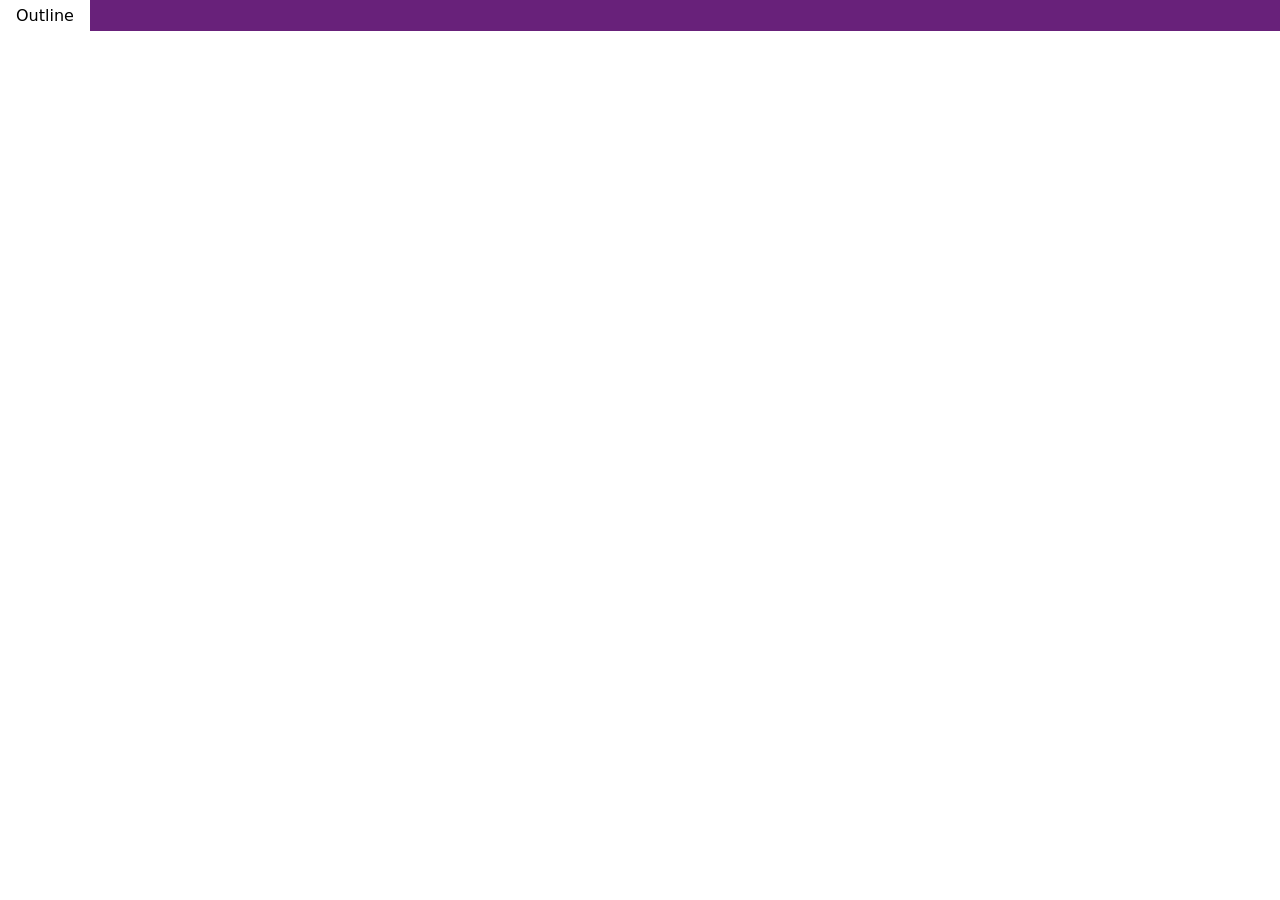
<file: src/SourceIndexServer/wwwroot/documentoutline.html>
<!DOCTYPE html>
<html>
<head>
    <meta charset="utf-8">
    <meta name="viewport" content="width=device-width, initial-scale=1">
    <title>Document Outline</title>
    <link rel="stylesheet" href="styles.css" />
    <script src="scripts.js"></script>
</head>
<body onload="onDocumentOutlineLoad();">
    <div class="tabChannel"><span class="activeTab">Outline</span></div>
    <div id="root">
    </div>
</body>
</html>
</file>
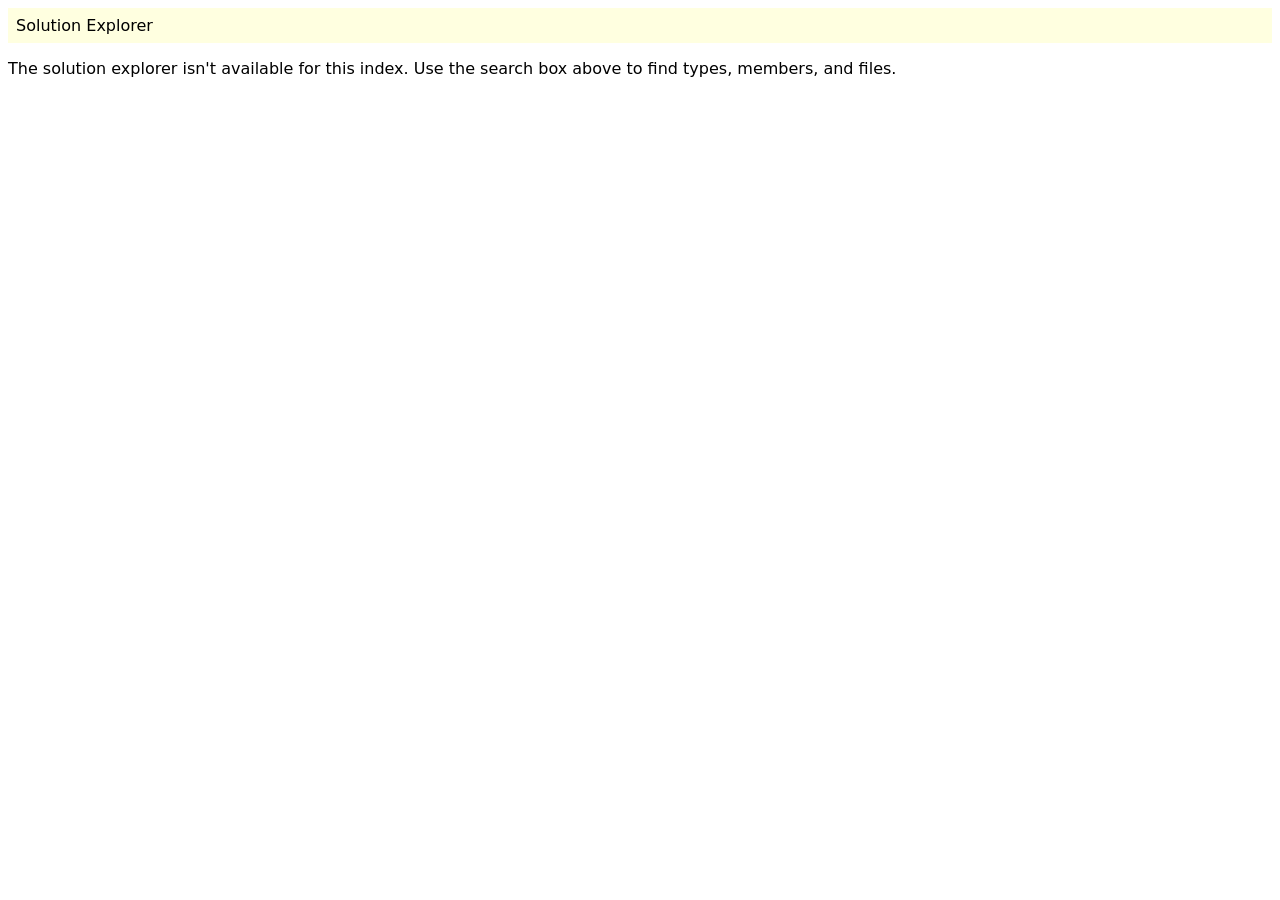
<file: src/SourceIndexServer/wwwroot/SolutionExplorer.html>
<!DOCTYPE html>
<html lang="en">
<head>
    <meta charset="utf-8">
    <meta name="viewport" content="width=device-width, initial-scale=1">
    <title>Solution Explorer</title>
    <link rel="stylesheet" href="styles.css" />
</head>
<!-- Static fallback served only when the index has no generated SolutionExplorer.html (see the
     Startup pipeline: proxied/local index first, then wwwroot). Deliberately has no tree or
     onSolutionExplorerLoad() call, since there is nothing to load. -->
<body class="solutionExplorerBody">
    <div class="note">Solution Explorer</div>
    <div class="folderTitle" style="padding: 8px; white-space: normal;">
        The solution explorer isn't available for this index. Use the search box above to find types, members, and files.
    </div>
</body>
</html>
</file>
<file: src/SourceIndexServer/wwwroot/styles.css>
:root {
    /* Opt every element (incl. native form controls and scrollbars) into
       light/dark theming so the browser renders them correctly in dark mode. */
    color-scheme: light dark;

    /* Single source of truth for the core surface palette. Component-specific
       colors still live in their own rules; these drive the base surfaces and
       are overridden as a group in the prefers-color-scheme: dark block below. */
    --color-page-background: white;
    --color-page-foreground: black;
    --color-pane-border: #aaa;
    --color-repo-tint: #eef4fb;

    /* Selection / focus highlight; identical in light and dark, so it is not
       overridden in the dark block below. */
    --color-selection: #3399ff;
}

html {
    display: flex;
    background-color: var(--color-page-background);

    /* Disable mobile browser font-boosting. It inflates text per-block by width,
       so the wide #code pre would grow more than the narrow #ln pre and the line
       numbers would drift out of alignment with their code lines down the page. */
    -webkit-text-size-adjust: 100%;
    -moz-text-size-adjust: 100%;
    text-size-adjust: 100%;

    /* Suppress the default grey tap-flash on touch; the :active states on
       interactive elements already provide press feedback. */
    -webkit-tap-highlight-color: transparent;
}

body {
    font-family: "Segoe UI", system-ui, Tahoma, Helvetica, Arial, sans-serif;
    cursor: text;
    margin: 0px;
    padding: 0px;
    flex: 1;
    background-color: var(--color-page-background);
    color: var(--color-page-foreground);
}

.body, p, ul, ol, h1, h2, h3 {
    margin: 20px;
}

/* Top-level layout for index.html (replaces the legacy <frameset>). The three
   panes are named iframes (h/n/s) so all existing top.h/top.n/top.s frame
   coordination in scripts.js keeps working unchanged. */
.indexBody {
    height: 100vh;
    margin: 0;
    padding: 0;
    display: flex;
    flex-direction: column;
    overflow: hidden;
}

.headerFrame {
    flex: none;
    width: 100%;
    height: 58px;
    border: 0;
}

.paneContainer {
    flex: 1 1 auto;
    display: flex;
    min-height: 0;
}

.navFrame {
    flex: none;
    width: 504px;
    min-width: 200px;
    height: 100%;
    border: 0;
}

.contentFrame {
    flex: 1 1 auto;
    min-width: 0;
    height: 100%;
    border: 0;
}

/* Draggable divider between the side-by-side panes (desktop only -- hidden in
   the single-pane mobile layout below). Doubles as the visual border the
   navFrame used to own. initPaneResizer() in scripts.js sets navFrame's width
   from a drag here. */
.paneResizer {
    flex: none;
    width: 6px;
    height: 100%;
    background: var(--color-pane-border);
    cursor: col-resize;
}

.paneResizer:hover,
body.resizingPanes .paneResizer {
    background: var(--color-selection);
}

/* While dragging, the cursor passes over the iframes; disabling their pointer
   events keeps mousemove flowing to the top document driving the resize. */
body.resizingPanes iframe {
    pointer-events: none;
}

/* On narrow screens show one pane at a time instead of a 504px nav pane
   crowding the content. The header toggle button (and the search / result-click
   flows in scripts.js) flip the body's showNav class to pick which pane is
   visible; the content/document pane is shown by default. */
/* The single-pane mobile layout applies both to narrow (portrait) screens and to
   short landscape screens on touch devices -- a phone in landscape is wide enough to
   miss the width breakpoint but too short for a comfortable side-by-side split, so it
   gets the same one-pane-at-a-time treatment as portrait. These pane rules live in the
   top document, which sees the real device viewport; the matching pane toggle lives in
   the header iframe and is revealed via a JS-set .landscapePhone class instead (see the
   .headerBody.landscapePhone rule below and updateLandscapePhonePane in scripts.js). */
@media only screen and (max-width: 700px),
       only screen and (orientation: landscape) and (max-height: 500px) and (pointer: coarse) {
    .paneContainer {
        flex-direction: column;
    }

    .navFrame,
    .contentFrame {
        flex: 1 1 auto;
        width: 100%;
        height: auto;
        border: 0;
    }

    .navFrame {
        display: none;
    }

    /* The splitter only makes sense in the side-by-side layout. */
    .paneResizer {
        display: none;
    }

    body.showNav .navFrame {
        display: block;
    }

    body.showNav .contentFrame {
        display: none;
    }

    /* Let long result rows and reference snippets wrap instead of forcing the
       full-width nav pane to scroll sideways to read them. Tree nodes (folder /
       type / file names) stay nowrap since they are short. */
    .rL, a.rL, .referenceLine,
    .resultItem,
    .reference, .referenceDisabled {
        white-space: normal;
        overflow-wrap: anywhere;
    }
}

h1 {
    font-family: 'Segoe UI Light', 'Segoe UI', system-ui, Tahoma, Helvetica, Arial, sans-serif;
    font-weight: 100;
    background-color: #0099ce;
    color: white;
    padding: 16px;
}

pre {
    font-family: Consolas, ui-monospace, SFMono-Regular, Menlo, 'Courier New', 'Andale Mono', 'Lucida Console', monospace;
    font-size: 12pt;
    line-height: 125%;
    tab-size: 4;
}

    pre a:focus {
        color: inherit;
        background-color: lime;
    }

    pre b {
        font-weight: normal;
        color: blue;
    }

a:link {
    text-decoration: none;
    color: inherit;
}

a:visited {
    color: inherit;
}

a:hover {
    color: inherit;
    text-decoration: underline;
}

a:active {
    color: inherit;
}

a img {
    border: none;
}

div div a:hover, body a:hover {
    text-decoration: none;
}

table.ex {
    margin: 32px;
    border-spacing: 0px;
    border-style: solid;
    border-color: lightgray;
    border-left-width: 1px;
    border-top-width: 1px;
    border-bottom-width: 0px;
    border-right-width: 0px;
}

thead th.ex {
    background-color: #007ba6;
    color: white;
    border-style: solid;
    border-color: #0099ce;
}

tr .ex {
    vertical-align: top;
    border-style: solid;
    border-color: lightgray;
    padding: 8px;
    border-left-width: 0px;
    border-top-width: 0px;
    border-bottom-width: 1px;
    border-right-width: 1px;
}

.note {
    margin: 8px;
    padding: 8px;
    background-color: lightyellow;
    border-color: khaki;
}

.rG, .resultGroup {
    margin-right: 0px;
    margin-left: 8px;
    margin-bottom: 16px;
}

.partialTypeHeader {
    font-size: larger;
    font-weight: bold;
    margin-left: 8px;
    margin-top: 8px;
    margin-bottom: 8px;
}

.linkIcon {
    vertical-align: middle;
    margin-right: 12px;
    list-style-type: disc;
    list-style-position: outside;
}

.resultGroupHeader {
    cursor: pointer;
    padding: 6px 6px 6px 28px;
    margin-top: 16px;
    background-color: #e7f5ff;
    display: block;
}

.resultGroupHeader::before {
    content: url(content/icons/minus.png);
    float: left;
    margin-left: -18px;
    margin-top: 1px;
}

.resultGroupHeader.collapsed::before {
    content: url(content/icons/plus.png);
}

.resultGroupHeader:hover, .resultGroupHeader:active {
    background-color: #d4edff;
}

.resultGroupAssemblyName {
    font-size: larger;
    font-weight: bold;
}

.rA {
    font-size: larger;
    font-weight: bold;
    background-color: #e7f5ff;
    padding: 6px 6px 6px 28px;
    cursor: pointer;
}

.rA::before {
    content: url(content/icons/minus.png);
    float: left;
    margin-left: -18px;
    margin-top: -2px;
}

.rA.collapsed::before {
    content: url(content/icons/plus.png);
}

.rA:hover, .rA:active {
    background-color: #d4edff;
}

.resultGroupProjectPath {
    font-size: smaller;
    color: silver;
}

.rF, .resultGroupFileGroup {
    margin-top: 8px;
}

.rL, a.rL, .referenceLine {
    font-family: Consolas, ui-monospace, SFMono-Regular, Menlo, 'Courier New', 'Andale Mono', 'Lucida Console', monospace;
    font-size: small;
    white-space: nowrap;
    display: block;
}

    .rL:hover, .referenceLine:hover, .rL:active, .referenceLine:active {
        background-color: #eeeeee;
    }

.rx, .referenceLineText {
    margin-left: 12px;
}

a b {
    font-weight: normal;
    margin-right: 12px;
    color: #247b95;
}

a i {
    background-color: yellow;
    font-style: normal;
}

.l {
    margin-right: 12px;
}

.rO, .referenceOccurrence {
    background-color: yellow;
}

.rN, .resultGroupFileName {
    background-color: #f6f6f6;
    color: gray;
    padding: 4px 4px 4px 30px;
    background-attachment: local;
    background-repeat: no-repeat;
    background-position: 8px 8px;
    background-origin: border-box;
}

.resultItem {
    padding: 8px 0px 8px 24px;
    text-decoration: none;
    white-space: nowrap;
    border-left-color: transparent;
    border-top-color: transparent;
    border-bottom-color: transparent;
    border-left-width: 1px;
    border-top-width: 1px;
    border-bottom-width: 1px;
    border-left-style: solid;
    border-top-style: solid;
    border-bottom-style: solid;
}

    .resultItem:hover, .resultItem:active {
        background-color: #f6f6f6;
    }

.projectExplorerBody, .namespaceExplorerBody, .solutionExplorerBody {
    cursor: default;
    /*font-size: 12px;*/
}

.reference {
    cursor: pointer;
    display: block;
    margin-left: 21px;
    padding-top: 2px;
    padding-bottom: 2px;
    padding-left: 31px;
    white-space: nowrap;
    background-image: url('content/icons/192.png');
    background-attachment: local;
    background-repeat: no-repeat;
    background-position: 10px 6px;
    background-origin: border-box;
}

.referenceDisabled {
    display: block;
    margin-left: 21px;
    padding-top: 2px;
    padding-bottom: 2px;
    padding-left: 31px;
    white-space: nowrap;
    background-image: url('content/icons/192.png');
    background-attachment: local;
    background-repeat: no-repeat;
    background-position: 10px 6px;
    background-origin: border-box;
    color: lightgray;
}

.folder {
    margin-left: 21px;
}

.folderTitle {
    white-space: nowrap;
    padding-top: 1px;
    padding-bottom: 1px;
}

/* Repo/Solution grouping nodes only appear in the Solution Explorer tree when a merged site spans
   more than one repo (or, within a repo, more than one solution) -- see Program.IndexSolutionsAsync
   and SolutionFinalizer.WriteFolder. They get a bolder, tinted treatment so the repo/solution
   boundaries are visually obvious at a glance, distinct from plain physical folders. */
.repoTitle {
    font-weight: bold;
    background-color: var(--color-repo-tint);
    border-left: 3px solid #4a90d9;
    padding-left: 4px;
    margin-left: -4px;
}

.solutionTitle {
    font-weight: bold;
    font-style: italic;
}

.typeTitle {
    white-space: nowrap;
    padding-top: 1px;
    padding-bottom: 1px;
    margin-left: 30px;
}

.typeDeclarationNodeImage, .tDNI {
    margin-top: 3px;
    padding-right: 8px;
    vertical-align: top;
}

.typeDeclarationNode, .tDN {
    cursor: pointer;
    white-space: nowrap;
    display: inline;
    padding-left: 0px;
    padding-top: 1px;
    padding-bottom: 1px;
}

    .typeDeclarationNode:focus, .tDN:focus {
        background-color: var(--color-selection);
        color: white;
    }

.projectCS {
    white-space: nowrap;
    padding-top: 1px;
    padding-bottom: 1px;
    padding-left: 32px;
    background-image: url('content/icons/196.png');
    background-attachment: local;
    background-repeat: no-repeat;
    background-position: 6px 6px;
}

.projectVB {
    white-space: nowrap;
    padding-top: 1px;
    padding-bottom: 1px;
    padding-left: 32px;
    background-image: url('content/icons/195.png');
    background-attachment: local;
    background-repeat: no-repeat;
    background-position: 6px 6px;
}

.cs {
    cursor: pointer;
    white-space: nowrap;
    display: block;
    padding-left: 32px;
    margin-left: 21px;
    padding-top: 2px;
    padding-bottom: 2px;
    background-image: url('content/icons/csharp.png');
    background-attachment: local;
    background-repeat: no-repeat;
    background-position: 10px 6px;
    background-origin: border-box;
}

    .cs:focus {
        background-color: var(--color-selection);
        color: white;
    }

.vb {
    cursor: pointer;
    white-space: nowrap;
    display: block;
    padding-left: 32px;
    margin-left: 21px;
    padding-top: 2px;
    padding-bottom: 2px;
    background-image: url('content/icons/vb.png');
    background-attachment: local;
    background-repeat: no-repeat;
    background-position: 10px 6px;
    background-origin: border-box;
}

    .vb:focus {
        background-color: var(--color-selection);
        color: white;
    }

.csproj {
    cursor: pointer;
    white-space: nowrap;
    display: block;
    padding-left: 32px;
    margin-left: 21px;
    padding-top: 2px;
    padding-bottom: 2px;
    background-image: url('content/icons/196.png');
    background-attachment: local;
    background-repeat: no-repeat;
    background-position: 10px 6px;
    background-origin: border-box;
}

    .csproj:focus {
        background-color: var(--color-selection);
        color: white;
    }

.vbproj {
    cursor: pointer;
    white-space: nowrap;
    display: block;
    padding-left: 32px;
    margin-left: 21px;
    padding-top: 2px;
    padding-bottom: 2px;
    background-image: url('content/icons/195.png');
    background-attachment: local;
    background-repeat: no-repeat;
    background-position: 10px 6px;
    background-origin: border-box;
}

    .vbproj:focus {
        background-color: var(--color-selection);
        color: white;
    }

.xaml {
    cursor: pointer;
    white-space: nowrap;
    display: block;
    padding-left: 32px;
    margin-left: 21px;
    padding-top: 2px;
    padding-bottom: 2px;
    background-image: url('content/icons/xaml.png');
    background-attachment: local;
    background-repeat: no-repeat;
    background-position: 10px 6px;
    background-origin: border-box;
}

    .xaml:focus {
        background-color: var(--color-selection);
        color: white;
    }

.xml {
    cursor: pointer;
    white-space: nowrap;
    display: block;
    padding-left: 32px;
    margin-left: 21px;
    padding-top: 2px;
    padding-bottom: 2px;
    background-image: url('content/icons/xml.png');
    background-attachment: local;
    background-repeat: no-repeat;
    background-position: 10px 6px;
    background-origin: border-box;
}

    .xml:focus {
        background-color: var(--color-selection);
        color: white;
    }

.resx {
    cursor: pointer;
    white-space: nowrap;
    display: block;
    padding-left: 32px;
    margin-left: 21px;
    padding-top: 2px;
    padding-bottom: 2px;
    background-image: url('content/icons/resx.png');
    background-attachment: local;
    background-repeat: no-repeat;
    background-position: 10px 6px;
    background-origin: border-box;
}

    .resx:focus {
        background-color: var(--color-selection);
        color: white;
    }

.ts {
    cursor: pointer;
    white-space: nowrap;
    display: block;
    padding-left: 32px;
    margin-left: 21px;
    padding-top: 2px;
    padding-bottom: 2px;
    background-image: url('content/icons/typescript.png');
    background-attachment: local;
    background-repeat: no-repeat;
    background-position: 10px 6px;
    background-origin: border-box;
}

    .ts:focus {
        background-color: var(--color-selection);
        color: white;
    }

.selectedFilename {
    background-color: var(--color-selection);
    color: white;
}

    .selectedFilename:link, .selectedFilename:visited, .selectedFilename:hover, .selectedFilename:active {
        color: white;
    }

.currentResult {
    border-left-color: lightgray;
    border-top-color: lightgray;
    border-bottom-color: lightgray;
    border-left-style: solid;
    border-top-style: solid;
    border-bottom-style: solid;
    border-left-width: 1px;
    border-top-width: 1px;
    border-bottom-width: 1px;
    background-color: #eeeeee;
}

    .currentResult:hover {
        background-color: #eeeeee;
    }

.resultLine {
}

.resultKind {
    display: inline;
    color: blue;
    margin-left: 5px;
    margin-right: 5px;
}

.resultName {
    display: inline;
    margin-left: 0px;
}

.resultDescription {
    font-size: smaller;
    color: silver;
    text-decoration: none;
}

.rH {
    margin-right: 0px;
    padding: 8px;
    background-color: #68217A;
    color: white;
}

.cB {
}

.cz {
    margin-bottom: 66px;
}

.tb {
    display: flex;
    align-items: flex-start;
    /* Grow to the code's width so the page itself (not a nested region) owns
       horizontal scrolling. This keeps the browser's own horizontal scrollbar
       at the viewport bottom where it's always reachable, instead of at the
       bottom of the (tall) code where you'd have to scroll all the way down. */
    width: max-content;
    min-width: 100%;
}

/* Keep the line-number (and glyph) gutter frozen on the left while long code
   lines scroll horizontally, and scrolling vertically with the code. `.tb` is
   the sticky element's containing block and is wider than the viewport, while
   the page (body) is the scrollport -- no ancestor sets `overflow`, which is
   what silently breaks sticky. The opaque background and `z-index` mask the
   code as it scrolls underneath. */
.gutter {
    position: sticky;
    left: 0;
    z-index: 2;
    flex: none;
    display: flex;
    align-items: flex-start;
    background-color: var(--color-page-background);
}

.codeScroll {
    flex: none;
}

#ln, #glyph {
    flex: none;
    margin-left: 16px;
    margin-right: 24px;
    margin-top: 0;
    color: #247b95;
    text-align: right;
}

#code {
    flex: none;
    margin: 0;
    text-align: left;
}

.dH {
    position: fixed;
    width: 100%;
    bottom: 0;
    background-color: aliceblue;
    padding: 8px;
    /* Pad past the iOS home-indicator / browser chrome safe area so the last
       wrapped line isn't clipped at the very bottom of the viewport. */
    padding-bottom: calc(8px + env(safe-area-inset-bottom));
    color: gray;
    /* Grow with the content instead of a hard 50px. On mobile the File/Project
       paths wrap to extra lines; a fixed height pinned to `bottom: 0` pushed the
       overflow below the viewport and cut it off. */
    box-sizing: border-box;
    min-height: 50px;
    /* Long unbroken paths/URLs (no spaces) otherwise set the table cell's
       min-content width, pushing the `width: 100%` table wider than the viewport
       so the text runs off the edge. Allow such tokens to break and wrap. */
    overflow-wrap: anywhere;
    opacity: 0.85;
    /* Keep the footer above the code/gutter. The gutter and the
       `-webkit-overflow-scrolling: touch` code scroller are composited on iOS,
       and without an explicit stacking context Safari paints the line numbers
       over the fixed footer as they scroll past it. Promoting `.dH` to its own
       layer with a `z-index` forces the footer to stay on top. */
    z-index: 100;
    transform: translateZ(0);
    backface-visibility: hidden;
}

.headerBody {
    background-color: #68217A;
    margin: 0px;
    padding: 0px;
    border-width: 0px;
}

#dotnetLogo {
    margin-top: 10px;
    margin-bottom: 6px;
    margin-left: 10px;
    margin-right: 0px;
    padding: 0px;
    border-width: 0px;
    vertical-align: top;
    display: inline-block;
}

#dotnetLogo.brandingHidden {
    display: none;
}

#search-box {
    font-size: 16pt;
    width: 405px;
    border-color: lightgray;
    border-width: 1px;
    border-style: solid;
    background-image: url('content/icons/searchmagnifyingglass.png');
    background-repeat: no-repeat;
    background-position: 8px 10px;
    padding-left: 32px;
    padding-top: 5px;
    padding-bottom: 5px;
    padding-right: 5px;
    margin-left: 8px;
    margin-top: 10px;
    margin-bottom: 10px;
    margin-right: 0px;
    vertical-align: top;
    /*border-style: none;
    background-color: transparent;
    width: 100%;*/
}

/* Embedded directly into the page's "note" strip (results.html's "N results found:" bar, or
   SolutionExplorer.html's static "Solution Explorer" label) via embedRepoFilterInNote() in
   scripts.js, so it reads as a filter on that content rather than a separate control elsewhere
   on the page. Only applied once scripts.js actually moves a select in, so a plain .note (no
   filter, or a single-repo/untagged site) is completely unaffected. */
.note.hasFilter {
    display: flex;
    align-items: center;
    justify-content: space-between;
    flex-wrap: wrap;
    gap: 8px;
}

/* The repo filter dropdown itself. Hidden by default; scripts.js only shows it once the site has
   more than one distinct repo tag to offer. */
#repo-filter {
    font-size: 11pt;
    border-color: lightgray;
    border-width: 1px;
    border-style: solid;
    padding: 3px 20px 3px 6px;
    max-width: 200px;
    flex: none;
    background-color: white;
    /* Matches the note's own ~28px content-box height (13pt/125% line-height text plus 8px
       top/bottom padding, minus the border this control adds) so it sits comfortably inline
       with the result count text rather than visibly stretching the note. */
    box-sizing: border-box;
    height: 28px;
    /* The browser's native dropdown arrow ignores padding-right -- it's drawn flush against the
       border regardless -- so appearance:none replaces it with a plain SVG chevron we can
       actually position with background-position, leaving the padding above to reserve text
       space in front of it. */
    appearance: none;
    -webkit-appearance: none;
    -moz-appearance: none;
    background-image: url("data:image/svg+xml;utf8,<svg xmlns='http://www.w3.org/2000/svg' viewBox='0 0 10 6'><path d='M0 0 L5 6 L10 0 Z' fill='gray'/></svg>");
    background-repeat: no-repeat;
    background-position: right 6px center;
    background-size: 10px 6px;
}

/* Keep the note strips -- the repo filter dropdown, "N results found:", "Generated in X ms",
   and the "Try also browsing" footer link -- pinned and visible, and scroll only the result
   list/tree between them. Without this a single long result line widens the page and pushes the
   dropdown off-screen, forcing a horizontal scroll just to reach the filter. Applies to the two
   nav-frame pages that carry the filter: results.html and SolutionExplorer.html. */
body.resultsBody,
body.solutionExplorerBody {
    height: 100vh;
    display: flex;
    flex-direction: column;
    overflow: hidden;
}

/* results.html: #symbols holds the (sticky) note strips and the scrolling result groups. The
   footer "solution explorer" link is a sibling below it and stays put on its own. */
body.resultsBody #symbols {
    flex: 1 1 auto;
    min-height: 0;
    overflow-y: auto;
    overflow-x: hidden;
}

body.resultsBody #symbols > .note:first-child {
    position: sticky;
    top: 0;
    z-index: 2;
}

body.resultsBody #symbols > .note:last-child {
    position: sticky;
    bottom: 0;
    z-index: 2;
}

body.resultsBody > .note {
    flex: none;
}

/* Each result group spans the full pane width (no side margins) so its header tint reads as a
   full-width band, and the group's own vertical rhythm is preserved by the bottom margin only. */
body.resultsBody .resultGroup {
    margin-left: 0;
    margin-right: 0;
}

/* A long result line scrolls within the group's collapsible body -- not the whole group -- so the
   header above it (which is a sibling of this scroller) stays full-width and can stick on scroll
   instead of sliding sideways with the content. The small indent keeps items inset under the icon. */
body.resultsBody .resultGroup > div {
    overflow-x: auto;
    padding-left: 8px;
}

/* Project/assembly group headers float at the top of the scroll area while their items scroll past,
   so the group a result belongs to stays labeled. They stick just below the pinned "N results"
   note; --groupHeaderTop is that note's measured height (set in embedRepoFilterInNote). */
body.resultsBody .resultGroupHeader {
    position: sticky;
    top: var(--groupHeaderTop, 0px);
    z-index: 1;
}

/* SolutionExplorer.html: the header note and footer link stay put; the tree scrolls between. */
body.solutionExplorerBody > .note {
    flex: none;
}

body.solutionExplorerBody #rootFolder {
    flex: 1 1 auto;
    min-height: 0;
    overflow: auto;
}

/* Repo (and, on multi-solution sites, solution) grouping headers stay visible while the tree is
   scrolled. Sticky top floats the header down as its subtree scrolls past so the current repo stays
   labeled. The band must read full-width at every nesting depth like the outermost repo, so
   normalizeGroupingBands (scripts.js) pulls each header's box to the pane's left edge and restores the
   depth indent as padding (leaving just the text/arrow offset); min-width:100vw then spans the header
   across the pane -- sticky left:0 keeps it there when a long path scrolls the tree sideways. The
   opaque background (repoTitle already tints; solutionTitle gets one) stops scrolled rows from showing
   through the pinned header. */
body.solutionExplorerBody .repoTitle,
body.solutionExplorerBody .solutionTitle {
    position: sticky;
    top: 0;
    left: 0;
    z-index: 1;
    min-width: 100vw;
    width: max-content;
    box-sizing: border-box;
}

body.solutionExplorerBody .solutionTitle {
    background-color: var(--color-page-background);
}
/* Hides a Solution Explorer project subtree that doesn't match the selected repo filter (see
   filterSolutionExplorerByRepo in scripts.js). A class rather than inline display is used so this
   doesn't fight with the folder expand/collapse logic, which also toggles display on the same
   [data-assembly] elements. */
.repoHidden {
    display: none !important;
}

/* Hides a repo grouping header once that repo is the one selected in the filter dropdown (see
   filterSolutionExplorerByRepo in scripts.js) -- its folder is forced open at the same time, so
   the tree reads the same as an ungrouped/single-repo site instead of showing an always-selected
   wrapper around everything the user already scoped to. */
.repoUnwrapped {
    display: none !important;
}

#logoText {
    background-image: url(content/icons/microsoftlogo.png);
    background-repeat: no-repeat;
    background-position: 0px 22px;
    background-clip: border-box;
    color: white;
    font-size: 20px;
    margin-left: 16px;
    margin-top: 0px;
    margin-right: 0px;
    margin-bottom: 0px;
    padding-top: 14px;
    padding-bottom: 2px;
    padding-left: 95px;
    padding-right: 0px;
    vertical-align: top;
    display: inline-block;
}

/* Keep the "Source Browser" text/home-link itself when branding is off -- just drop the
   Microsoft logo image and the left padding reserved for it. */
#logoText.brandingHidden {
    background-image: none;
    padding-left: 0px;
}

#currentVersion {
    color: #e0e0e0;
    margin-top: 19px;
    margin-left: 15px;
    margin-right: 0px;
    margin-bottom: 0px;
    padding: 0px;
    vertical-align: top;
    display: inline-block;
}

#headerMenu {
    float: right;
    top: 0px;
    right: 10px;
    padding: 18px;
}

/*
 * Config selector (#104). Mounted INSIDE each content page itself, directly
 * under that page's "dH" file-header block, as part of the code view --
 * rather than as a persistent row spanning the whole index.html page above
 * both panes -- see scripts.js's sbMountConfigSelectorIntoContentPage. It's
 * mounted only when the CURRENTLY-DISPLAYED content page has anything to
 * select between at all: a site can have 2+ registered configs overall yet
 * still have plenty of pages that are entirely shared (no [data-configs]
 * anywhere on them), so nothing is mounted there -- the overwhelming
 * majority of pages even on a config-aware site -- and a 0/1-config site
 * never mounts anything at all.
 */
.configSelectorPanel {
    display: flex;
    align-items: center;
    flex-wrap: wrap;
    gap: 6px 14px;
    box-sizing: border-box;
    padding: 6px 12px;
    background-color: var(--color-page-background);
    border-bottom: 1px solid var(--color-pane-border);
    font-size: 12px;
}

.configSelectorToggle {
    flex: none;
    width: 18px;
    height: 18px;
    padding: 0;
    border: 0;
    background: transparent;
    color: var(--color-page-foreground);
    cursor: pointer;
    font-size: 12px;
    line-height: 18px;
}

/* A plain CSS-triangle chevron -- no icon asset needed. Points down when
   expanded ("click to collapse"), rotates to point right when collapsed
   ("click to expand"). */
.configSelectorToggle::before {
    content: "";
    display: inline-block;
    width: 0;
    height: 0;
    border-left: 5px solid transparent;
    border-right: 5px solid transparent;
    border-top: 6px solid currentColor;
    transition: transform 0.15s ease-in-out;
}

.configSelectorPanelCollapsed .configSelectorToggle::before {
    transform: rotate(-90deg);
}

.configSelectorBody {
    flex: 1 1 auto;
    display: flex;
    align-items: center;
    flex-wrap: wrap;
    gap: 6px 14px;
    min-width: 0;
}

.configAxisGroup {
    display: inline-flex;
    align-items: center;
    flex-wrap: wrap;
    gap: 4px;
}

.configSelectorLabel {
    margin-right: 2px;
    font-weight: 600;
    color: var(--color-page-foreground);
    opacity: 0.75;
}

/* Pill-style toggle for one axis value (e.g. "windows" within the "os"
   axis). Active (selected/included) pills are filled; inactive ones are
   outlined only, matching the approved option-a-refined-v2 mockup. */
.configSelectorPill {
    display: inline-block;
    border: 1px solid var(--color-pane-border);
    border-radius: 999px;
    padding: 2px 10px;
    margin: 0;
    background: transparent;
    color: var(--color-page-foreground);
    font-size: 12px;
    line-height: 16px;
    cursor: pointer;
}

.configSelectorPillActive {
    background-color: #68217A;
    border-color: #68217A;
    color: white;
}

/* Compact per-axis summary chip shown while the panel is collapsed, e.g.
   "os: windows" or "arch: all" when that axis has no active restriction. */
.configAxisSummaryPill {
    display: inline-block;
    border-radius: 999px;
    padding: 2px 10px;
    background-color: var(--color-pane-border);
    color: var(--color-page-foreground);
    font-size: 11px;
    line-height: 16px;
    opacity: 0.85;
}

/* Applied/removed at runtime by sbApplyConfigFilter (scripts.js) to elements
   carrying data-configs that don't overlap the current selection. */
.configFilteredOut {
    color: lightgray;
    opacity: 0.5;
}

/* Switcher banner injected at the top of a file whose rendered content genuinely differs by
   config (ConfigFileDeduper's "shared-render-divergent" bucket); each link is its own
   data-configs-tagged span so the selector greys out configs the reader hasn't selected.
   Hidden entirely -- the mounted .configSelectorPanel above is now the single control for
   picking a config, and clicking a pill there already auto-navigates to the matching variant
   (sbTryAutoNavigateToVariant). The markup stays in the page (not removed at generation time)
   purely as data: that auto-navigate lookup still queries .configFileVariantLink[data-configs]
   to find each variant's URL. */
.configFileVariantBanner {
    display: none;
}

/* Narrow-screen single-pane toggle; only shown at the <=700px breakpoint. */
#paneToggle {
    display: none;
}

#downloadButton {
    text-align: center;
    background-color: #68217A;
    color: white;
    font-size: 16pt;
    padding: 40px;
    margin: 60px;
}

#feedbackButtonLink {
    color: white;
    margin: 8px;
}

    #feedbackButtonLink:hover {
        text-decoration: underline;
    }

#downloadButtonLink {
    color: white;
    margin: 8px;
}

    #downloadButtonLink:hover {
        text-decoration: underline;
    }

#licenseButtonLink {
    color: white;
    margin: 8px;
}

    #licenseButtonLink:hover {
        text-decoration: underline;
    }

#helpButtonLink {
    color: white;
    margin: 8px;
}

    #helpButtonLink:hover {
        text-decoration: underline;
    }

.result {
    margin: 16px;
    padding: 4px;
    background-color: lightgoldenrodyellow;
}

.r, .rd {
    cursor: pointer;
}

.r {
    border-width: 1px;
    border-color: ivory;
    border-style: solid;
}

.unknownClassification {
    color: hotpink;
}

.k, a.k {
    color: blue;
}

    a.k, a.k:hover {
        text-decoration: underline;
    }

.t, a.t,
.l, .lineNumber {
    color: #247b95;
}

.c {
    color: #008000;
}

.x, .e {
    color: #808080;
}

.s {
    color: #a31515;
}

.xd {
    color: blue;
}

.xn {
    color: #A31515;
}

.xan {
    color: red;
}

.xav {
    color: blue;
}

.xer {
    color: red;
}

.xcs {
    color: #808080;
}

.xpi {
    color: #808080;
}

.xld {
    color: #6464B9;
}

.xln {
    color: #844646;
}

.xlan {
    color: #B96464;
}

.xlav {
    color: #6464B9;
}

.xlaq {
    color: #555555;
}

.xler {
    color: #B96464;
}

.xlcs {
    color: #C0C0C0;
}

.xlpi {
    color: #C0C0C0;
}

.xlee {
    color: #B96464;
    background-color: #FFFEBF;
}

a.s, a.s:hover {
    color: #a31515;
    text-decoration: underline;
}

p a, p a:link, p a:hover, p a:focus, p a:active,
ul a, ul a:link, ul a:hover, ul a:focus, ul a:active,
ol a, ol a:link, ol a:hover, ol a:focus, ol a:active,
.blueLink, .blueLink:link, .blueLink:hover, .blueLink:focus, .blueLink:active {
    text-decoration: underline;
    color: blue;
}

    p a:visited,
    ul a:visited,
    .blueLink:visited {
        color: blue;
    }

.partialTypeLink {
    color: blue;
    padding-top: 8px;
    padding-bottom: 8px;
    margin-left: 32px;
    text-decoration: none;
}

    .partialTypeLink:hover {
        background-color: #eeeeee;
        text-decoration: none;
    }

.documentOutlineButton {
    position: fixed;
    right: 0;
    top: 0;
    margin: 0px;
    padding: 8px;
    cursor: pointer;
    border-width: 1px;
    border-style: solid;
    border-color: transparent;
    background-color: #ffffff;
    opacity: 0.9;
}

    .documentOutlineButton:hover, .documentOutlineButton:active {
        border-color: #eeccc0;
        background-color: #fff5ec;
    }

.projectExplorerButton {
    position: fixed;
    right: 0;
    top: 50px;
    margin: 0px;
    padding: 8px;
    cursor: pointer;
    border-width: 1px;
    border-style: solid;
    border-color: transparent;
    background-color: #ffffff;
    opacity: 0.9;
}

    .projectExplorerButton:hover, .projectExplorerButton:active {
        border-color: #90e6d4;
        background-color: #dcfff8;
    }

.namespaceExplorerButton {
    position: fixed;
    right: 0;
    top: 100px;
    margin: 0px;
    padding: 8px;
    cursor: pointer;
    border-width: 1px;
    border-style: solid;
    border-color: transparent;
    background-color: #ffffff;
    opacity: 0.9;
}

    .namespaceExplorerButton:hover, .namespaceExplorerButton:active {
        border-color: #e0e0e0;
        background-color: #f0f0f0;
    }

/* Promote the fixed toolbar buttons to their own compositing layer so iOS
   Safari keeps them steady instead of repainting (jittering) them while the
   code window scrolls. */
.documentOutlineButton,
.projectExplorerButton,
.namespaceExplorerButton {
    transform: translateZ(0);
    -webkit-backface-visibility: hidden;
    backface-visibility: hidden;
}

/* Touch pointers: the stacked explorer buttons render at 48px (32px icon +
   8px padding), a fine tap size, but the 50px offsets leave only a 2px gap
   between adjacent targets. Space them out so neighboring buttons don't abut
   and cause mis-taps. Left as-is for mouse pointers. */
@media (pointer: coarse) {
    .projectExplorerButton {
        top: 56px;
    }

    .namespaceExplorerButton {
        top: 112px;
    }
}

.documentOutlineDiv:hover, .documentOutlineDiv:active {
    background-color: #f6f6f6;
}

#root {
    padding: 16px;
}

.tabChannel {
    margin: 0px;
    padding: 0px;
    background-color: #68217A;
}

.activeTab {
    background-color: white;
    padding-left: 16px;
    padding-top: 6px;
    padding-right: 16px;
    padding-bottom: 6px;
    display: inline-block;
}

.inactiveTab {
    background-color: #68217A;
    color: white;
    padding-left: 16px;
    padding-top: 6px;
    padding-right: 16px;
    padding-bottom: 6px;
    display: inline-block;
}

    .inactiveTab:link, .inactiveTab:visited, .inactiveTab:hover, .inactiveTab:active {
        color: white;
    }

.imagePlusMinus {
    vertical-align: top;
    margin-left: 8px;
    margin-top: 6px;
    margin-right: 14px;
    margin-bottom: -1px;
}

.imageFolder {
    margin-left: 0px;
    margin-top: 5px;
    margin-right: 6px;
    margin-bottom: -2px;
}

#sourcesList {
    margin: 32px;
}

    #sourcesList li {
        background-color: steelblue;
        color: white;
        padding: 5px 10px 5px 10px;
        margin: 4px;
        display: inline-block;
        list-style-type: none;
        font-weight: 100;
    }

.externalIndexLinks {
    margin: 32px;
}

    .externalIndexLinks li {
        background-color: purple;
        color: white;
        padding: 10px 20px;
        margin: 4px;
        display: inline-block;
        list-style-type: none;
    }

        .externalIndexLinks li a {
            color: white;
        }

.msbuildlink {
}

    .msbuildlink:hover {
        background-color: whitesmoke;
    }

.projectInfo {
    color: #747474;
}

/* Header layout is defined for the full-width case above; these breakpoints
   progressively hide the non-essential header chrome as the viewport narrows.
   Layered max-width queries stack, so e.g. below 462px all three apply. */
@media only screen and (max-width: 1280px) {
    #dotnetLogo {
        display: none;
    }

    #currentVersion {
        display: none;
    }
}

@media only screen and (max-width: 869px) {
    #logoText {
        display: none;
    }
}

@media only screen and (max-width: 700px) {
    /* Keep Help reachable on mobile -- it holds the only link to the overview/help page.
       Drop the desktop float and sit it after the pane toggle as a flex sibling that
       doesn't grow, so the search box still takes the remaining width. */
    #headerMenu {
        float: none;
        flex: none;
        padding: 0;
    }

    /* Size Help like the pane toggle so the two read as one consistent pair, rather than
       Help's default 16px next to the toggle's 14px. */
    #helpButtonLink {
        display: inline-block;
        margin: 0;
        padding: 18px 8px;
        font-size: 14px;
        line-height: 20px;
    }

    /* The search box + pane toggle share this line -- lay them out as flex siblings and
       let the browser reserve exact space for each. The toggle label ("Results"/"Code")
       varies in width, so the old absolute toggle plus a fixed padding-right reservation
       overlapped the search box in portrait; flex avoids the magic number entirely. */
    #searchBoxAndImages {
        display: flex;
        align-items: center;
        box-sizing: border-box;
        width: 100%;
        padding-left: 8px;
    }

    #search-box {
        box-sizing: border-box;
        /* Zero flex-basis (not `auto`) so the box grows from 0 rather than from
           its base `width: 405px`. iOS Safari uses an input's intrinsic size as
           the `auto` basis and won't shrink it even with `min-width: 0`, which
           pushed the pane toggle off screen in portrait. */
        flex: 1 1 0;
        width: 0;
        min-width: 0;
        margin: 10px 0;
    }

    /* Keep the control from stretching to its widest option's text on a narrow phone. */
    #repo-filter {
        max-width: 120px;
        font-size: 9pt;
        text-overflow: ellipsis;
        white-space: nowrap;
        overflow: hidden;
    }

    #paneToggle {
        display: inline-block;
        flex: none;
        margin: 0;
        padding: 18px 14px;
        color: white;
        font-size: 14px;
        line-height: 20px;
        white-space: nowrap;
        cursor: pointer;
        user-select: none;
        -webkit-user-select: none;
    }

    /* Fewer axis groups fit per row on narrow screens -- let each axis group
       (and, within it, each pill) wrap onto its own line instead of clipping
       or horizontally scrolling. */
    .configSelectorPanel {
        font-size: 11px;
        padding: 6px 8px;
    }
}

/* Landscape phones keep the desktop-width header layout (they are wide enough), but
   they use the single-pane body layout (see the landscape term on the pane breakpoint
   near the top), so they still need the pane toggle. The toggle lives in the fixed
   58px-tall header iframe, whose own viewport is always short + landscape and so can't
   tell a landscape phone from a portrait tablet via a CSS media query; scripts.js sets
   .landscapePhone on the header body from a device-level matchMedia instead. */
.headerBody.landscapePhone #paneToggle {
    display: inline-block;
    vertical-align: middle;
    padding: 18px 14px;
    color: white;
    font-size: 14px;
    line-height: 20px;
    white-space: nowrap;
    cursor: pointer;
    user-select: none;
    -webkit-user-select: none;
}

@media (prefers-color-scheme: dark) {
    /* Flip the shared palette; the base surfaces (html/body/panes) pick these
       up automatically through the custom properties declared in :root. */
    :root {
        --color-page-background: black;
        --color-repo-tint: #1c2b3d;
        --color-page-foreground: #aaa;
        --color-pane-border: #333;
    }

    /* Default text color for elements that don't inherit it (notably native
       form controls like the search box); component-specific colors are set by
       their own rules below. Backgrounds don't need a universal reset -- every
       themed background is a class/id rule that outranks the page default, so a
       light background never bleeds onto the dark page. */
    * {
        color: var(--color-page-foreground);
    }

    .imagePlusMinus, .resultGroupHeader::before, .rA::before {
        filter: invert(1);
    }

    h1 {
        background: linear-gradient(to right, #789 0%,#012 80%,#000 100%);
        /*color: white;*/
    }

    pre a:focus {
        color: inherit;
        background-color: #255;
    }

    pre b {
        color: #569CD6;
    }

    a:link {
        color: inherit;
    }

    a:visited {
        color: inherit;
    }

    a:hover {
        color: inherit;
    }

    a:active {
        color: inherit;
    }

    table.ex {
        border-color: #333;
    }

    thead td.ex {
        background: linear-gradient(to right, #444 0%,#111 100%);
    }

    tr td.ex {
        border-color: #333;
    }

    .note {
        background-color: #443;
        border-color: #665;
    }

    .repoTitle {
        border-left-color: #4a90d9;
    }

    .resultGroupHeader {
        background-color: #333;
    }

        .resultGroupHeader:hover, .resultGroupHeader:active {
            background-color: #555;
        }

    .rA {
        background-color: #123;
    }

        .rA:hover, .rA:active {
            background-color: #123;
        }

    .rL:hover, .referenceLine:hover, .rL:active, .referenceLine:active {
        background-color: #333;
    }

    a i {
        background-color: #553;
    }

    .rO, .referenceOccurrence {
        background-color: #aa0;
    }

    .rN, .resultGroupFileName {
        background-color: #222;
        color: gray;
    }

    .resultItem {
        border-left-color: transparent;
        border-top-color: transparent;
        border-bottom-color: transparent;
    }

        .resultItem:hover, .resultItem:active {
            background-color: #222;
        }

    .referenceDisabled {
        color: lightgray;
    }

    .currentResult {
        border-left-color: lightgray;
        border-top-color: lightgray;
        border-bottom-color: lightgray;
        background-color: #222;
    }

        .currentResult:hover {
            background-color: #222;
        }

    .resultKind {
        color: #569CD6;
    }

    .resultDescription {
        color: #555;
    }

    .rH {
        background-color: #39487D;
        color: white;
    }

    .dH {
        background: linear-gradient(to right, #232 0%,#000 100%);
        color: gray;
        opacity: 0.85;
    }

    .headerBody {
        background: linear-gradient(to right, #789 0%,#012 80%,#000 100%);
    }

    #search-box,
    #repo-filter {
        background-color: black;
        border-color: #555;
    }

    .r {
        border-color: transparent;
    }

    .unknownClassification {
        color: hotpink;
    }

    .k, a.k {
        color: #569CD6;
    }

    .t, a.t,
    .l, .lineNumber {
        color: #4EC9B0;
    }

    .c {
        color: #57A64A;
    }

    .x, .e {
        color: #808080;
    }

    .s {
        color: #8C6A5C;
    }

    .xd {
        color: #808080;
    }

    .xn {
        color: #569CD6;
    }

    .xan {
        color: #92CAF4;
    }

    .xav {
        color: #C8C8C8;
    }

    .xer {
        color: red;
    }

    .xcs {
        color: #808080;
    }

    .xpi {
        color: #808080;
    }

    .xld {
        color: #6464B9;
    }

    .xln {
        color: #844646;
    }

    .xlan {
        color: #B96464;
    }

    .xlav {
        color: #6464B9;
    }

    .xlaq {
        color: #555555;
    }

    .xler {
        color: #B96464;
    }

    .xlcs {
        color: #C0C0C0;
    }

    .xlpi {
        color: #C0C0C0;
    }

    a.s, a.s:hover {
        color: #8C6A5C;
    }

    p a, p a:link, p a:hover, p a:focus, p a:active,
    ul a, ul a:link, ul a:hover, ul a:focus, ul a:active,
    ol a, ol a:link, ol a:hover, ol a:focus, ol a:active,
    .blueLink, .blueLink:link, .blueLink:hover, .blueLink:focus, .blueLink:active {
        color: deepskyblue;
    }

        p a:visited,
        ul a:visited,
        .blueLink:visited {
            color: deepskyblue;
        }

    .partialTypeLink {
        color: deepskyblue;
    }

        .partialTypeLink:hover {
            background-color: #333;
        }

    .documentOutlineButton {
        border-color: transparent;
        background-color: #000;
        opacity: 0.9;
    }

        .documentOutlineButton:hover, .documentOutlineButton:active {
            border-color: #eeccc0;
            background-color: #000;
        }

    .projectExplorerButton {
        border-color: transparent;
        background-color: #000;
        opacity: 0.9;
    }

        .projectExplorerButton:hover, .projectExplorerButton:active {
            border-color: #90e6d4;
            background-color: #000;
        }

    .namespaceExplorerButton {
        border-color: transparent;
        background-color: #000;
        opacity: 0.9;
    }

        .namespaceExplorerButton:hover, .namespaceExplorerButton:active {
            border-color: #e0e0e0;
            background-color: #000;
        }

    .documentOutlineDiv:hover, .documentOutlineDiv:active {
        background-color: #345;
    }

    .tabChannel {
        background-color: #102;
    }

    .activeTab {
        background-color: #203;
        color: white;
    }

    .inactiveTab {
        background-color: #100020;
        color: #777;
    }

        .inactiveTab:link, .inactiveTab:visited, .inactiveTab:hover, .inactiveTab:active {
            color: #777;
        }

    .msbuildlink {
    }

        .msbuildlink:hover {
            background-color: #222;
        }

    .projectInfo {
        color: #555;
    }
}
</file>
